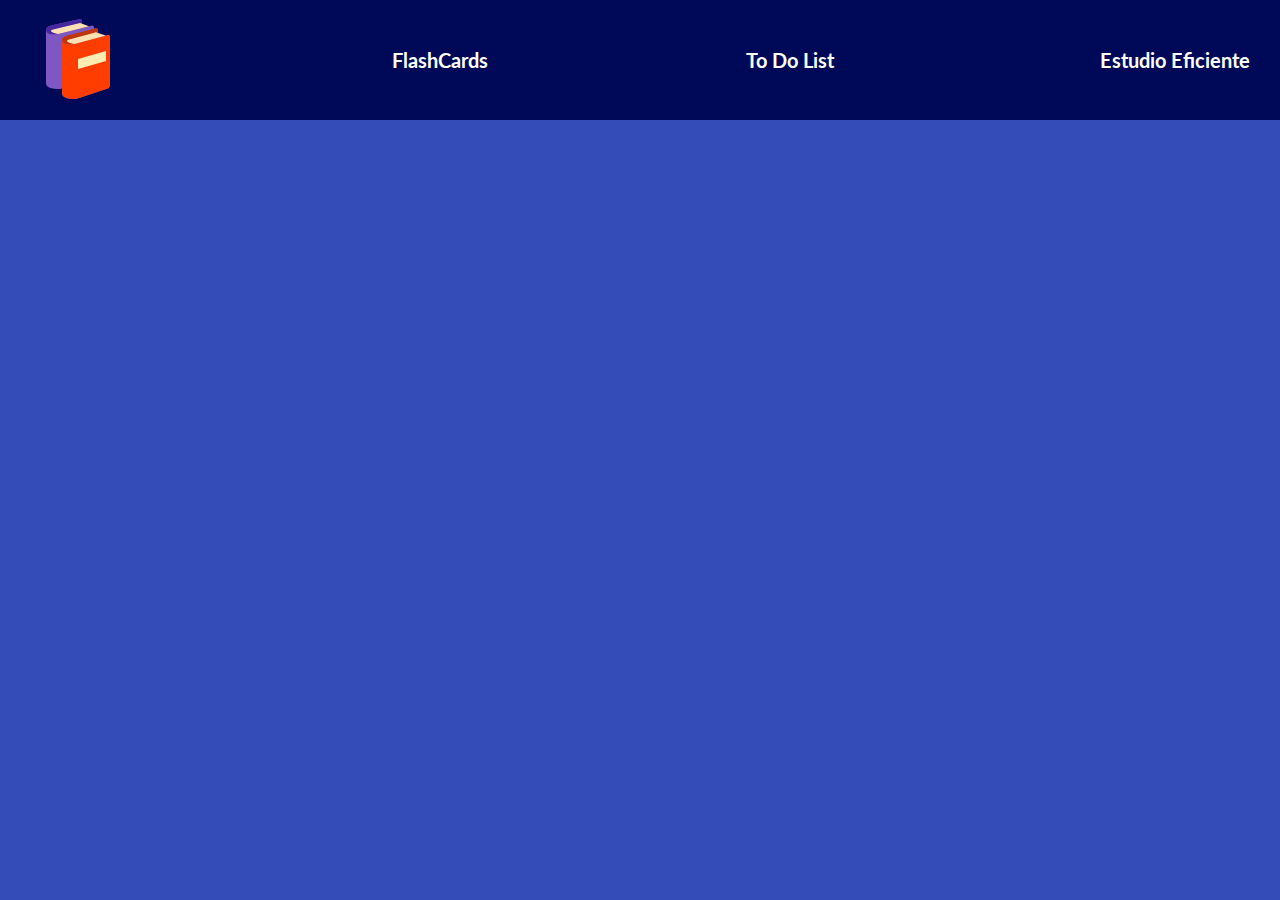
<file: index.html>
<!DOCTYPE html>
<html lang="en">
<head>
    <meta charset="UTF-8">
    <meta http-equiv="X-UA-Compatible" content="IE=edge">
    <meta name="viewport" content="width=device-width, initial-scale=1.0">
    <title>Estudio Eficiente | Inicio</title>
    <link rel="stylesheet" href="./styles.css">
    <link rel="preconnect" href="https://fonts.googleapis.com">
    <link rel="preconnect" href="https://fonts.gstatic.com" crossorigin>
    <link href="https://fonts.googleapis.com/css2?family=Lato:wght@300;400;700&display=swap" rel="stylesheet">
</head>
<body>
    <header>
        <div class="logo-box">
            <img src="./main/assets/web-logo.png" alt="Two books">
        </div>
        <ul class="menu-items">
            <li class="menu-item"><a href="./main/flashcards/index.html">FlashCards</a></li>
            <li class="menu-item"><a href="./main/todolist/index.html">To Do List</a></li>
        </ul>
        <div class="title-box">
            <h1>Estudio Eficiente</h1>
        </div>
    </header>

    <section class="main-secton">
        <div></div>
        <div></div>
    </section>
</body>
</html>
</file>
<file: styles.css>
* {
    box-sizing: border-box;
    padding: 0;
    margin: 0;
}

html {
    font-size: 62.5%;
    font-family: 'Lato', sans-serif;
}

body {
    background-color: #344CB7;
}

header {
    height: 120px;
    display: flex;
    justify-content: space-between;
    align-items: center;
    background-color: #000957;
}

.logo-box {
    margin: 30px;
}

.title-box {
    color: white;
    font-weight: bold;
    margin: 30px;
}

.menu-items {
    list-style: none;
    display: flex;
    align-items: center;
    width: 700px;
    justify-content: space-around;
}

.menu-items li a {
    padding: 15px;
    transition: background 0.3s ease-in-out;
    border-radius: 15pxq;
}


.menu-items li a:hover {
    background-color: grey;
}

header a {
    text-decoration: none;
    color: white;
    font-size: 2rem;
    font-weight: bold;
}
</file>
